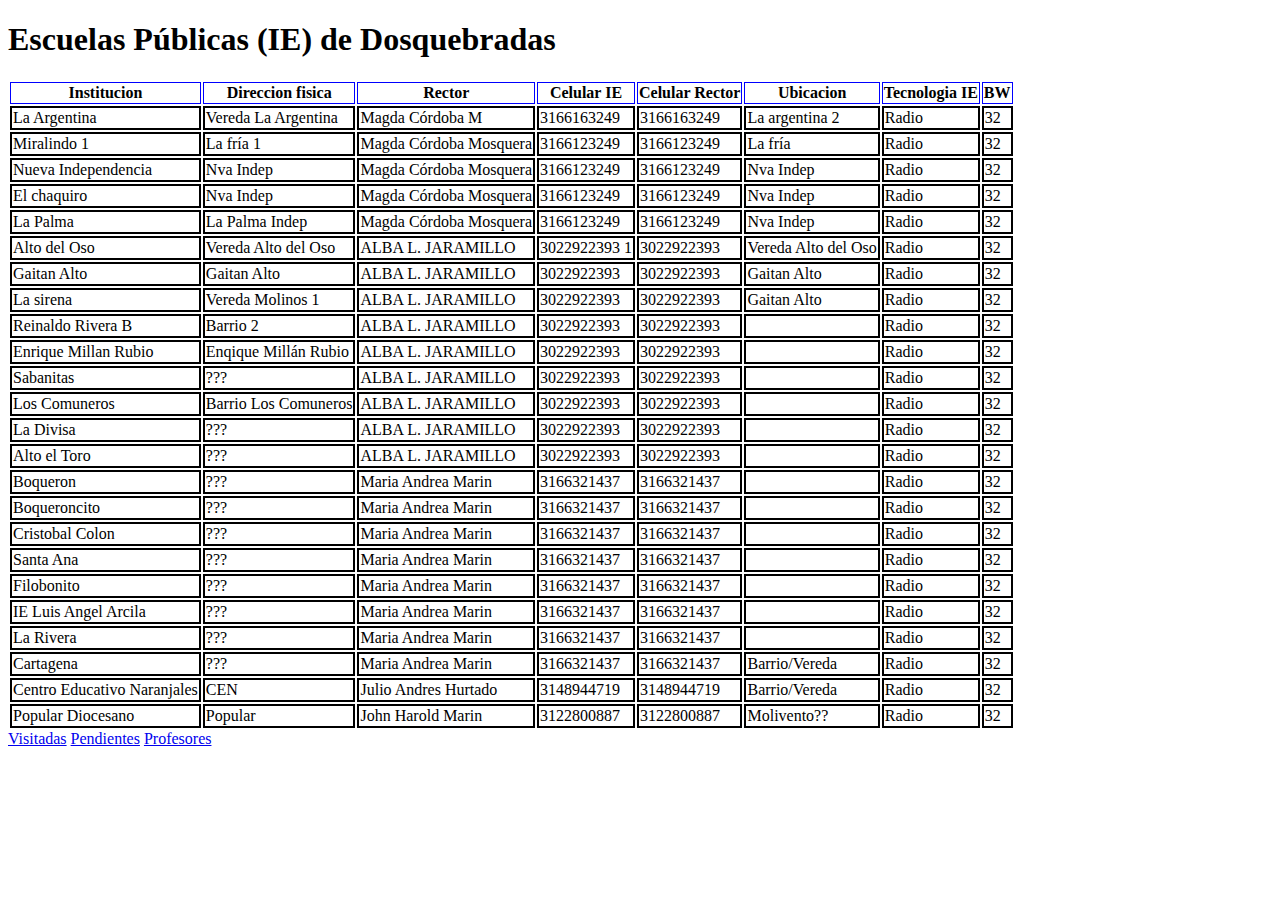
<file: index.html>
<!DOCTYPE html>
<html lang="en">
  <head>
    <meta charset="UTF-8" />
    <meta http-equiv="X-UA-Compatible" content="IE=edge" />
    <meta name="viewport" content="width=device-width, initial-scale=1.0" />
    <title>Prueba Alcaldia</title>
    <link rel="stylesheet" href="estilos.css" />
  </head>

  <body>
    <h1>Escuelas Públicas (IE) de Dosquebradas</h1>

    <table>
      <th>Institucion</th>
      <th>Direccion fisica</th>
      <th>Rector</th>
      <th>Celular IE</th>
      <th>Celular Rector</th>
      <th>Ubicacion</th>
      <th>Tecnologia IE</th>
      <th>BW</th>

      
      <tr>
        <td>La Argentina</td>
        <td>Vereda La Argentina</td>
        <td>Magda Córdoba M</td>
        <td>3166163249</td>
        <td>3166163249</td>
        <td>La argentina 2</td>
        <td>Radio</td>
        <td>32</td>
      </tr>
      <tr>
        <td>Miralindo 1</td>
        <td>La fría 1</td>
        <td>Magda Córdoba Mosquera</td>
        <td>3166123249</td>
        <td>3166123249</td>
        <td>La fría</td>
        <td>Radio</td>
        <td>32</td>
      </tr>

      <tr>
        <td>Nueva Independencia </td>
        <td>Nva Indep</td>
        <td>Magda Córdoba Mosquera</td>
        <td>3166123249</td>
        <td>3166123249</td>
        <td>Nva Indep </td>
        <td>Radio</td>
        <td>32</td>
      </tr>
      <tr>
        <td> El chaquiro</td>
        <td>Nva Indep</td>
        <td>Magda Córdoba Mosquera</td>
        <td>3166123249</td>
        <td>3166123249</td>
        <td>Nva Indep </td>
        <td>Radio</td>
        <td>32</td>
      </tr>
      <tr>
        <td> La Palma</td>
        <td>La Palma Indep</td>
        <td>Magda Córdoba Mosquera</td>
        <td>3166123249</td>
        <td>3166123249</td>
        <td>Nva Indep </td>
        <td>Radio</td>
        <td>32</td>
      </tr>
      <tr>
        <td>Alto del Oso</td>
        <td>Vereda Alto del Oso</td>
        <td>ALBA L. JARAMILLO</td>
        <td>3022922393 1</td>
        <td>3022922393</td>
        <td>Vereda Alto del Oso</td>
        <td>Radio</td>
        <td>32</td>
      </tr>

      <tr>
        <td>Gaitan Alto</td>
        <td>Gaitan Alto</td>
        <td>ALBA L. JARAMILLO</td>
        <td>3022922393</td>
        <td>3022922393</td>
        <td>Gaitan Alto</td>
        <td>Radio</td>
        <td>32</td>
      </tr>
      <tr>
        <td>La sirena</td>
        <td>Vereda Molinos 1</td>
        <td>ALBA L. JARAMILLO</td>
        <td>3022922393</td>
        <td>3022922393</td>
        <td>Gaitan Alto</td>
        <td>Radio</td>
        <td>32</td>
      </tr>

      <tr>
        <td>Reinaldo Rivera B</td>
        <td>Barrio 2</td>
        <td>ALBA L. JARAMILLO</td>
        <td>3022922393</td>
        <td>3022922393</td>
        <td></td>
        <td>Radio</td>
        <td>32</td>
      </tr>
      <tr>
        <td>Enrique Millan Rubio</td>
        <td>Enqique Millán Rubio</td>
        <td>ALBA L. JARAMILLO</td>
        <td>3022922393</td>
        <td>3022922393</td>
        <td></td>
        <td>Radio</td>
        <td>32</td>
      </tr>
      <tr>
        <td>Sabanitas</td>
        <td>???</td>
        <td>ALBA L. JARAMILLO</td>
        <td>3022922393</td>
        <td>3022922393</td>
        <td></td>
        <td>Radio</td>
        <td>32</td>
      </tr>
      <tr>
        <td>Los Comuneros</td>
        <td>Barrio  Los Comuneros</td>
        <td>ALBA L. JARAMILLO</td>
        <td>3022922393</td>
        <td>3022922393</td>
        <td></td>
        <td>Radio</td>
        <td>32</td>
      </tr>
      <tr>
        <td>La Divisa</td>
        <td>???</td>
        <td>ALBA L. JARAMILLO</td>
        <td>3022922393</td>
        <td>3022922393</td>
        <td></td>
        <td>Radio</td>
        <td>32</td>
      </tr>
      <tr>
        <td>Alto el Toro</td>
        <td>???</td>
        <td>ALBA L. JARAMILLO</td>
        <td>3022922393</td>
        <td>3022922393</td>
        <td></td>
        <td>Radio</td>
        <td>32</td>
      </tr>
      <tr>
        <td>Boqueron</td>
        <td>???</td>
        <td>Maria Andrea Marin</td>
        <td>3166321437</td>
        <td>3166321437</td>
        <td></td>
        <td>Radio</td>
        <td>32</td>
      </tr>

      <tr>
        <td>Boqueroncito </td>
        <td>???</td>
        <td>Maria Andrea Marin</td>
        <td>3166321437</td>
        <td>3166321437</td>
        <td></td>
        <td>Radio</td>
        <td>32</td>
      </tr>
      <tr>
        <td>Cristobal Colon</td>
        <td>???</td>
        <td>Maria Andrea Marin</td>
        <td>3166321437</td>
        <td>3166321437</td>
        <td></td>
        <td>Radio</td>
        <td>32</td>
      </tr>
      <tr>
        <td>Santa Ana </td>
        <td>???</td>
        <td>Maria Andrea Marin</td>
        <td>3166321437</td>
        <td>3166321437</td>
        <td></td>
        <td>Radio</td>
        <td>32</td>
      </tr>
      <tr>
        <td>Filobonito </td>
        <td>???</td>
        <td>Maria Andrea Marin</td>
        <td>3166321437</td>
        <td>3166321437</td>
        <td></td>
        <td>Radio</td>
        <td>32</td>
      </tr>
      <tr>
        <td>IE Luis Angel Arcila </td>
        <td>???</td>
        <td>Maria Andrea Marin</td>
        <td>3166321437</td>
        <td>3166321437</td>
        <td></td>
        <td>Radio</td>
        <td>32</td>
      </tr>
      <tr>
        <td>La Rivera</td>
        <td>???</td>
        <td>Maria Andrea Marin</td>
        <td>3166321437</td>
        <td>3166321437</td>
        <td></td>
        <td>Radio</td>
        <td>32</td>
      </tr>
      <tr>
        <td>Cartagena</td>
        <td>???</td>
        <td>Maria Andrea Marin</td>
        <td>3166321437</td>
        <td>3166321437</td>
        <td>Barrio/Vereda</td>
        <td>Radio</td>
        <td>32</td>
      </tr>
      <tr>
        <td>Centro Educativo Naranjales</td>
        <td>CEN</td>
        <td>Julio Andres Hurtado</td>
        <td>3148944719</td>
        <td>3148944719</td>
        <td>Barrio/Vereda</td>
        <td>Radio</td>
        <td>32</td>
      </tr>
      <tr>
        <td>Popular Diocesano</td>
        <td>Popular</td>
        <td>John Harold Marin</td>
        <td>3122800887</td>
        <td>3122800887</td>
        <td>Molivento??</td>
        <td>Radio</td>
        <td>32</td>
      </tr>
    </table>

    <a href="visitadas.html">Visitadas</a>
    <a href="pendientes.html">Pendientes</a>
    <a href="profesores.html">Profesores</a>

  </body>
</html
</file>
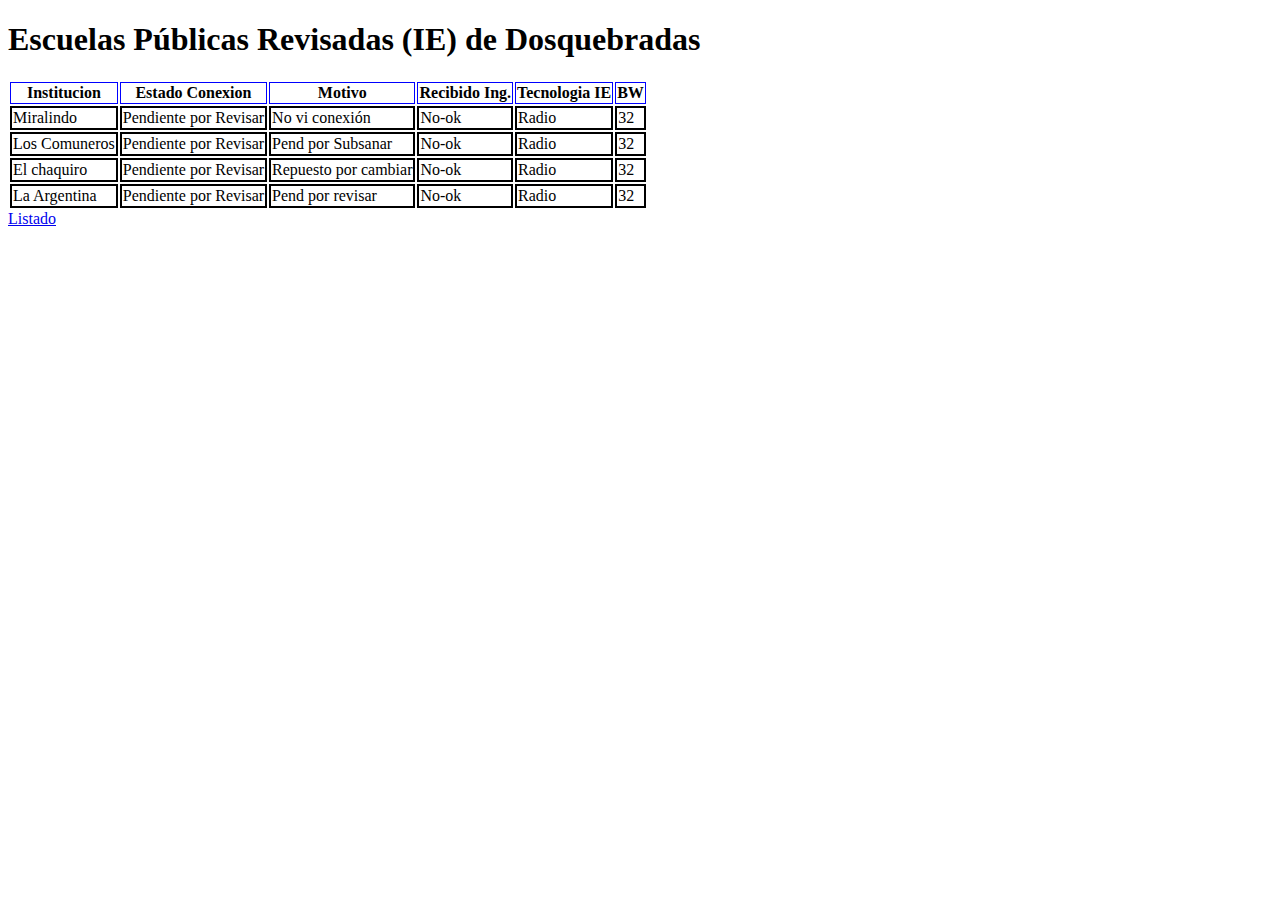
<file: pendientes.html>
<!DOCTYPE html>
<html lang="en">
  <head>
    <meta charset="UTF-8" />
    <meta http-equiv="X-UA-Compatible" content="IE=edge" />
    <meta name="viewport" content="width=device-width, initial-scale=1.0" />
    <title>Prueba Alcaldia</title>
    <link rel="stylesheet" href="estilos.css" />
  </head>

  <body>
    <h1>Escuelas Públicas Revisadas (IE) de Dosquebradas</h1>

    <table>
      <th>Institucion</th>
      <th>Estado Conexion</th>
      <th>Motivo</th>
      <th>Recibido Ing.</th>
      <th>Tecnologia IE</th>
      <th>BW</th>

      
     
      <tr>
        <td>Miralindo</td>
        <td>Pendiente por Revisar</td>
        <td>No vi conexión </td>
        <td>No-ok</td>
        <td>Radio</td>
        <td>32</td>
      </tr>

      <tr>
        <td>Los Comuneros</td>
        <td>Pendiente por Revisar</td>
        <td>Pend por Subsanar </td>
        <td>No-ok</td>
        <td>Radio</td>
        <td>32</td>
      </tr>
      
      <tr>
        <td> El chaquiro</td>
        <td>Pendiente por Revisar</td>
        <td>Repuesto por cambiar </td>
        <td>No-ok</td>
        <td>Radio</td>
        <td>32</td>
      </tr>

      <tr>
        <td>La Argentina</td>
        <td>Pendiente por Revisar</td>
        <td>Pend por revisar </td>
        <td>No-ok</td>
        <td>Radio</td>
        <td>32</td>
      </tr>

    </table>

    <a href="index.html">Listado</a>
  </body>
</html
</file>
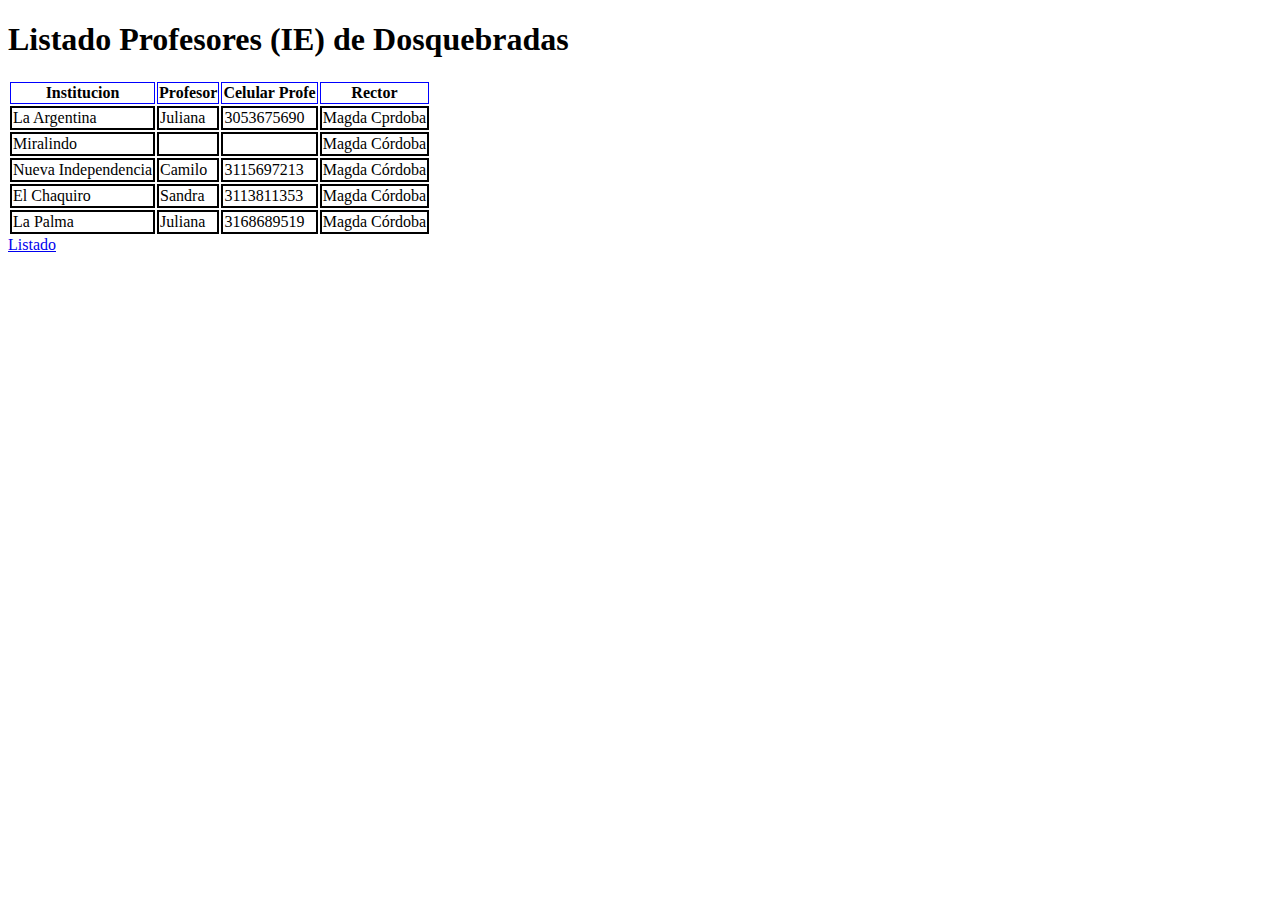
<file: profesores.html>
<!DOCTYPE html>
<html lang="en">
  <head>
    <meta charset="UTF-8" />
    <meta http-equiv="X-UA-Compatible" content="IE=edge" />
    <meta name="viewport" content="width=device-width, initial-scale=1.0" />
    <title>Profesores Contacto</title>
    <link rel="stylesheet" href="estilos.css" />
  </head>

  <body>
    <h1>Listado Profesores (IE) de Dosquebradas</h1>

    <table>
      <th>Institucion</th>
      <th>Profesor</th>
      <th>Celular Profe</th>
      <th>Rector</th>
        
      <tr>
        <td>La Argentina</td>
        <td>Juliana</td>
        <td>3053675690</td>
        <td>Magda Cprdoba</td>

       
      </tr>
      <tr>
        <td>Miralindo</td>
        <td></td>
        <td></td>
        <td>Magda Córdoba</td>

       
      </tr>
      <tr>
        <td>Nueva Independencia</td>
        <td>Camilo</td>
        <td>3115697213</td>
        <td>Magda Córdoba</td>

      </tr>
      <tr>
        <td> El Chaquiro</td>
        <td>Sandra</td>
        <td>3113811353</td>
        <td>Magda Córdoba</td>

       
      </tr>
      <tr>
        <td> La Palma </td>
        <td>Juliana</td>
        <td>3168689519</td>
        <td>Magda Córdoba</td>
       
      </tr>
     
    </table>

    <a href="index.html">Listado</a>
  </body>
</html
</file>
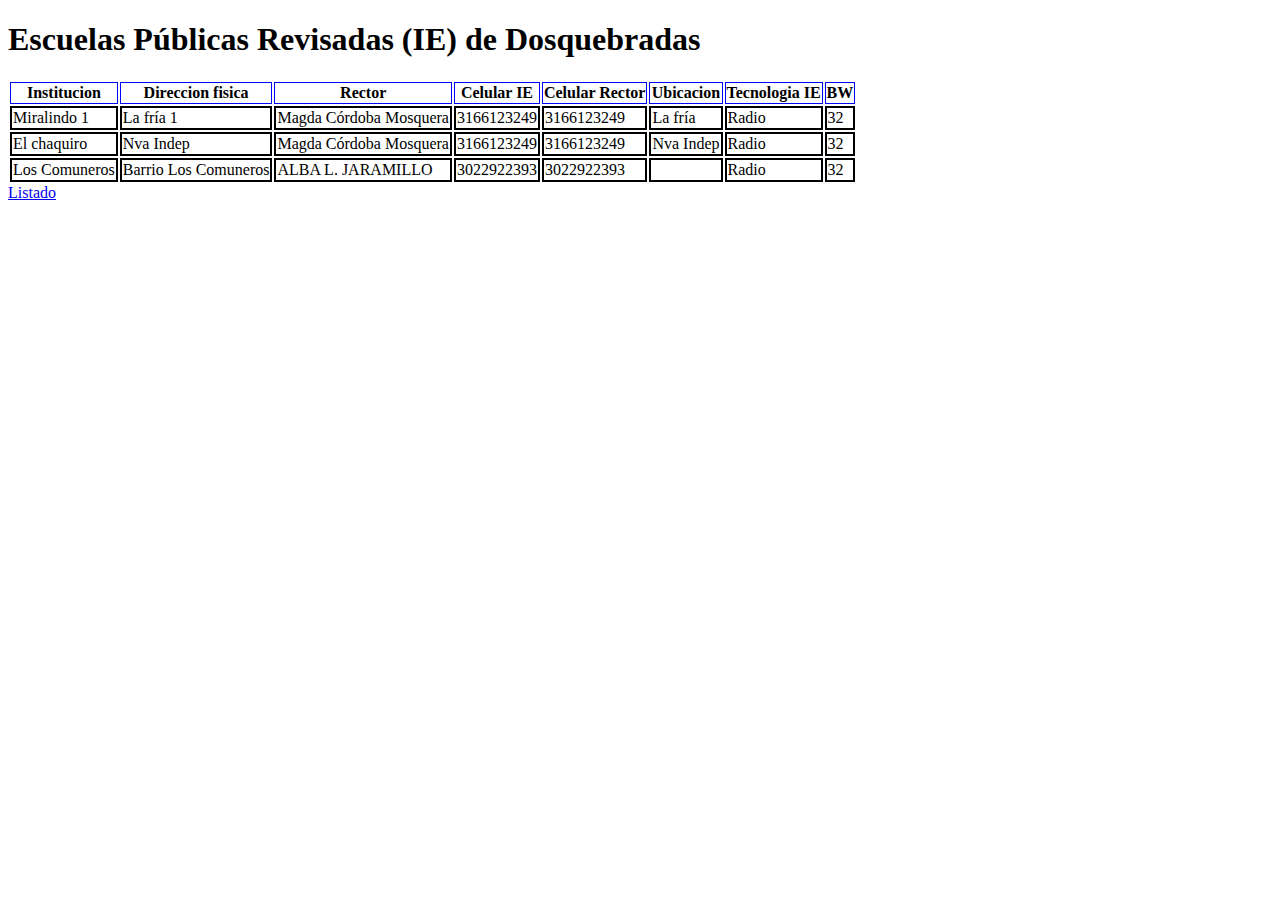
<file: revisadas.html>
<!DOCTYPE html>
<html lang="en">
  <head>
    <meta charset="UTF-8" />
    <meta http-equiv="X-UA-Compatible" content="IE=edge" />
    <meta name="viewport" content="width=device-width, initial-scale=1.0" />
    <title>Prueba Alcaldia</title>
    <link rel="stylesheet" href="estilos.css" />
  </head>

  <body>
    <h1>Escuelas Públicas Revisadas (IE) de Dosquebradas</h1>

    <table>
      <th>Institucion</th>
      <th>Direccion fisica</th>
      <th>Rector</th>
      <th>Celular IE</th>
      <th>Celular Rector</th>
      <th>Ubicacion</th>
      <th>Tecnologia IE</th>
      <th>BW</th>

      
     
      <tr>
        <td>Miralindo 1</td>
        <td>La fría 1</td>
        <td>Magda Córdoba Mosquera</td>
        <td>3166123249</td>
        <td>3166123249</td>
        <td>La fría</td>
        <td>Radio</td>
        <td>32</td>
      </tr>

      
      <tr>
        <td> El chaquiro</td>
        <td>Nva Indep</td>
        <td>Magda Córdoba Mosquera</td>
        <td>3166123249</td>
        <td>3166123249</td>
        <td>Nva Indep </td>
        <td>Radio</td>
        <td>32</td>
      </tr>
      <tr>
        <td>Los Comuneros</td>
        <td>Barrio  Los Comuneros</td>
        <td>ALBA L. JARAMILLO</td>
        <td>3022922393</td>
        <td>3022922393</td>
        <td></td>
        <td>Radio</td>
        <td>32</td>
      </tr>
    </table>

    <a href="index.html">Listado</a>
  </body>
</html
</file>
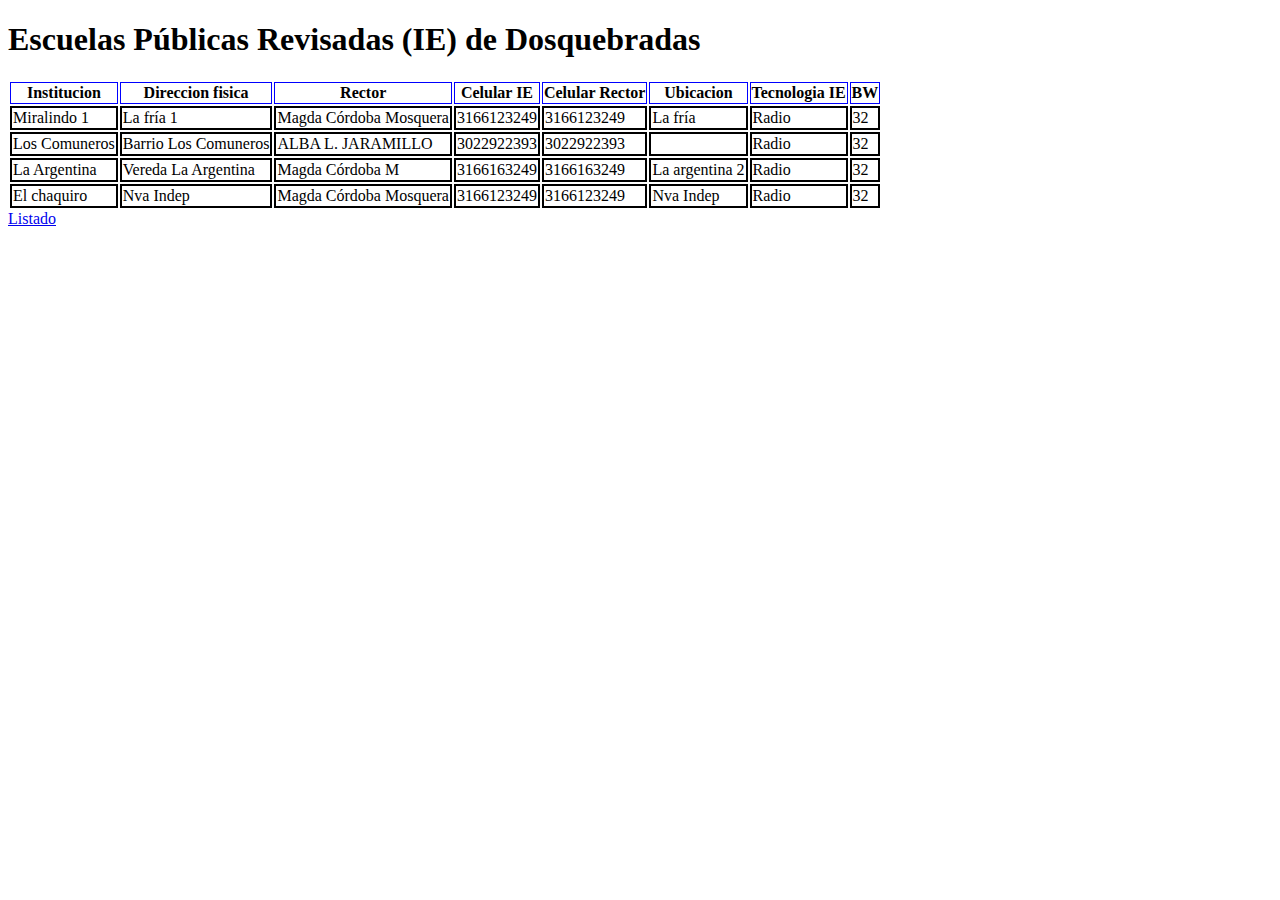
<file: visitadas.html>
<!DOCTYPE html>
<html lang="en">
  <head>
    <meta charset="UTF-8" />
    <meta http-equiv="X-UA-Compatible" content="IE=edge" />
    <meta name="viewport" content="width=device-width, initial-scale=1.0" />
    <title>Prueba Alcaldia</title>
    <link rel="stylesheet" href="estilos.css" />
  </head>

  <body>
    <h1>Escuelas Públicas Revisadas (IE) de Dosquebradas</h1>

    <table>
      <th>Institucion</th>
      <th>Direccion fisica</th>
      <th>Rector</th>
      <th>Celular IE</th>
      <th>Celular Rector</th>
      <th>Ubicacion</th>
      <th>Tecnologia IE</th>
      <th>BW</th>
      <tr>
        <td>Miralindo 1</td>
        <td>La fría 1</td>
        <td>Magda Córdoba Mosquera</td>
        <td>3166123249</td>
        <td>3166123249</td>
        <td>La fría</td>
        <td>Radio</td>
        <td>32</td>
      </tr>
      <tr>
        <td>Los Comuneros</td>
        <td>Barrio  Los Comuneros</td>
        <td>ALBA L. JARAMILLO</td>
        <td>3022922393</td>
        <td>3022922393</td>
        <td></td>
        <td>Radio</td>
        <td>32</td>
      </tr>
      <tr>
        <td>La Argentina</td>
        <td>Vereda La Argentina</td>
        <td>Magda Córdoba M</td>
        <td>3166163249</td>
        <td>3166163249</td>
        <td>La argentina 2</td>
        <td>Radio</td>
        <td>32</td>
      </tr>
      <tr>
        <td> El chaquiro</td>
        <td>Nva Indep</td>
        <td>Magda Córdoba Mosquera</td>
        <td>3166123249</td>
        <td>3166123249</td>
        <td>Nva Indep </td>
        <td>Radio</td>
        <td>32</td>
      </tr>
    </table>

    <a href="index.html">Listado</a>
  </body>
</html
</file>
<file: estilos.css>
<<<<<<< HEAD
table{
    border: 2px red solid;
    color: blue;
    margin: 2px;
    padding: 5px;
    border-collapse: collapse;
}
tr {
    border: white 2px solid;
  }
  td {
    border: black 2px solid;
  }
  tbody {
    border: blue 1px solid;
  }
  th {
    border: blue 1px solid;
    border-collapse: separate;
  }
=======
table{
    border: 2px red solid;
    color: blue;
    margin: 3px;
    padding: 5px;
    border-collapse: collapse;
}
tr {
    border: white 2px solid;
  }
  td {
    border: black 2px solid;
  }
  tbody {
    border: blue 1px solid;
  }
  th {
    border: blue 1px solid;
    border-collapse: separate;
  }
>>>>>>> e891fafff953678167142fb4cc269e2c10bd8214
</file>
